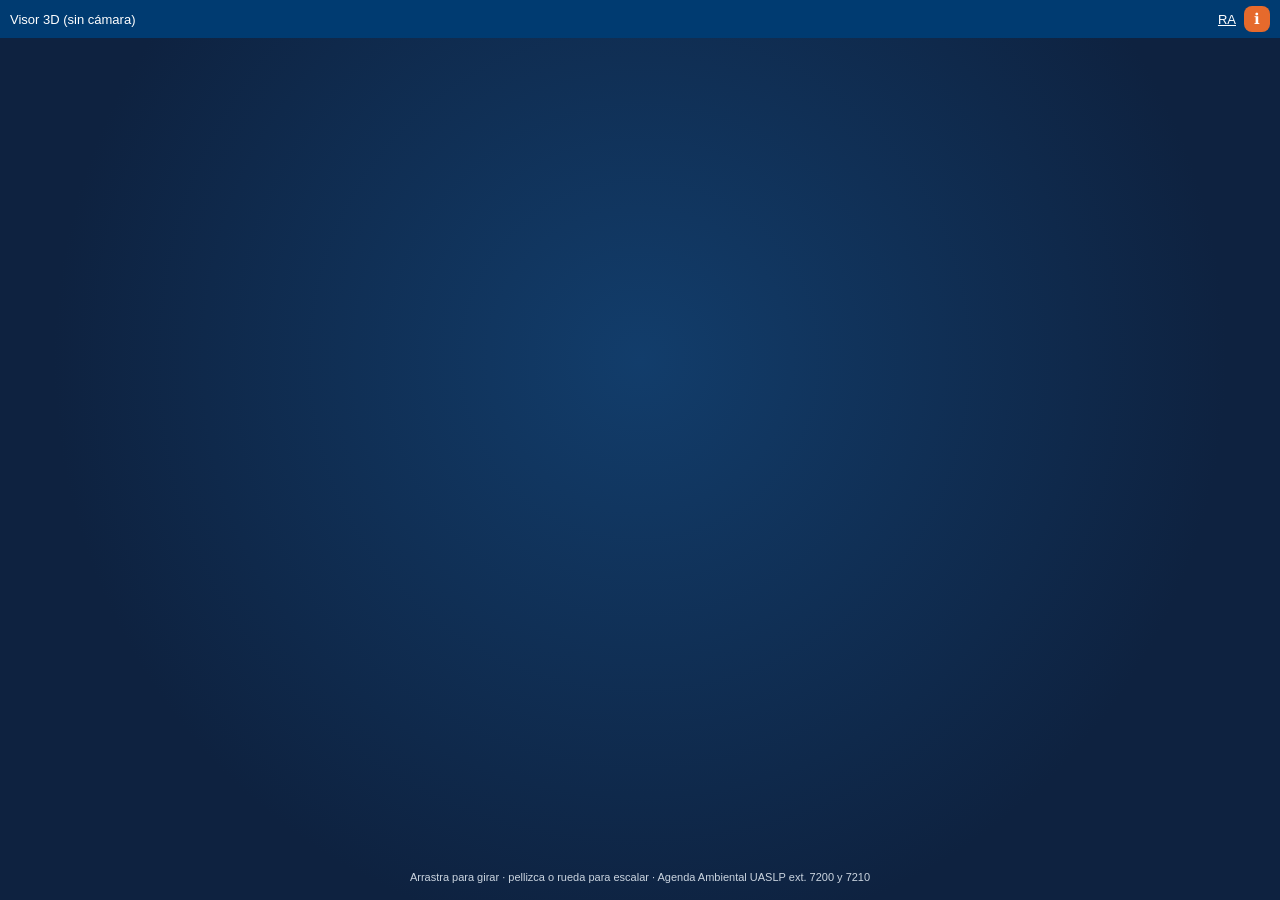
<file: visor.html>
<!DOCTYPE html><html lang="es"><head><meta charset="utf-8"><meta http-equiv="Cache-Control" content="no-cache, no-store, must-revalidate"><meta http-equiv="Pragma" content="no-cache"><meta http-equiv="Expires" content="0"><meta name="viewport" content="width=device-width,initial-scale=1,maximum-scale=1,user-scalable=no">
<title>Visor 3D · El ciclo del agua en mi casa</title><link rel="stylesheet" href="css/estilos.css?v=20261026d">
<script src="https://aframe.io/releases/1.5.0/aframe.min.js"></script><script src="js/experiencia.js?v=20261026d"></script>
<style>html,body{height:100%;margin:0;overflow:hidden;background:#0E2240}html,body,a-scene,canvas{touch-action:none}:root{--zTop:44px;--zBot:44px}.aviso{font-size:clamp(9px,2.6vw,11px)!important}body{background:radial-gradient(circle at 50% 40%,#123d6b,#0E2240 70%)}</style></head><body>
<div class="barra"><span>Visor 3D (sin cámara)</span><span><a href="index.html" style="color:#fff;margin-right:8px">RA</a><button style="padding:4px 10px;margin:0" onclick="panelInfo()">ℹ</button></span></div>
<div id="panel" class="panel oculto"></div>
<a-scene embedded style="position:fixed;inset:0" renderer="colorManagement: true; antialias: true; alpha: true" vr-mode-ui="enabled: false" background="color: #0E2240">
 <a-entity light="type: ambient; intensity: 0.9"></a-entity><a-entity light="type: directional; intensity: 0.8" position="0.5 1 1"></a-entity>
 <a-camera id="cam" position="0 -0.08 1.4" look-controls="enabled: false" wasd-controls="enabled: false" cursor="fuse: false; rayOrigin: mouse" raycaster="objects: .clicable"></a-camera>
 <a-entity id="raiz" experiencia position="0 0.02 0"></a-entity></a-scene>
<p class="aviso" style="position:fixed;bottom:6px;left:0;right:0;text-align:center;color:#cbd5e0">Arrastra para girar · pellizca o rueda para escalar · Agenda Ambiental UASLP ext. 7200 y 7210</p>
<script src="js/app.js?v=20261026d"></script>
<script>montarZoom(()=>{const e=document.querySelector('[experiencia]'),c=e&&e.components.experiencia;return c&&c.est&&c.est.object3D.visible;});</script></body></html>
</file>
<file: css/estilos.css>
:root{--azul:#003B71;--azul-osc:#0E2240;--azul2:#0B3B6E;--naranja:#E66A2C;--texto:#2D3748;--gris:#4A5568}
*{box-sizing:border-box}body{margin:0;font-family:Montserrat,'Open Sans',Arial,sans-serif;color:var(--texto)}
.capa{position:fixed;inset:0;z-index:10;background:#fff;display:flex;flex-direction:column;align-items:center;justify-content:center;padding:24px;text-align:center}
.oculto{display:none!important}.logos{display:flex;gap:24px;align-items:center;justify-content:center}.logos img{height:clamp(40px,12vw,64px)}
h1{color:var(--azul);font-size:clamp(20px,6vw,30px);margin:.4em 0}p{font-size:clamp(13px,3.8vw,16px)}button{background:var(--naranja);color:#fff;border:0;border-radius:8px;padding:10px 16px;font-size:clamp(13px,3.8vw,15px);margin:6px;cursor:pointer}
.panel{position:fixed;left:0;right:0;bottom:0;z-index:20;max-height:60vh;overflow:auto;background:#fff;border-radius:12px 12px 0 0;box-shadow:0 -4px 16px #0004}
.panel header{background:var(--azul);color:#fff;padding:10px 14px;display:flex;justify-content:space-between;align-items:center}
.panel header img{height:28px;background:#fff;border-radius:4px;padding:2px}.panel .cuerpo{padding:10px 14px;font-size:clamp(12px,3.4vw,13px)}
.fase{display:inline-block;background:var(--naranja);color:#fff;border-radius:4px;padding:2px 6px;font-size:clamp(10px,2.8vw,11px)}
.barra{position:fixed;top:0;left:0;right:0;z-index:15;background:var(--azul);color:#fff;padding:6px 10px;display:flex;justify-content:space-between;align-items:center;font-size:clamp(12px,3.4vw,13px)}
.barra img{height:26px;background:#fff;border-radius:4px;padding:2px}.aviso{font-size:clamp(10px,2.8vw,11px);color:var(--gris)}

@media (max-height:700px){.capa{padding:14px}.capa p{margin:.5em 0}}
/* Controles de zoom (lupa + −): Infografía arriba-derecha, Modelo abajo-izquierda */
.zg{position:fixed;z-index:26;display:none;align-items:center;gap:4px;background:rgba(0,59,113,.6);border:2px solid rgba(90,224,240,.9);border-radius:24px;padding:2px 6px;color:#fff;font-size:clamp(10px,2.9vw,12px);line-height:1;pointer-events:auto;backdrop-filter:blur(6px);-webkit-backdrop-filter:blur(6px)}
.zg.on{display:flex}.zg svg{width:18px;height:18px;flex:none}
.zg button{min-width:40px;min-height:40px;margin:0;padding:0;border-radius:20px;font-size:22px;font-weight:700;line-height:1;background:rgba(0,59,113,.9);border:2px solid #5AE0F0;color:#fff}
#zgI{top:var(--zTop,48px);right:8px;left:auto;bottom:auto}
#zgM{bottom:var(--zBot,78px);left:8px;right:auto;top:auto}
</file>
